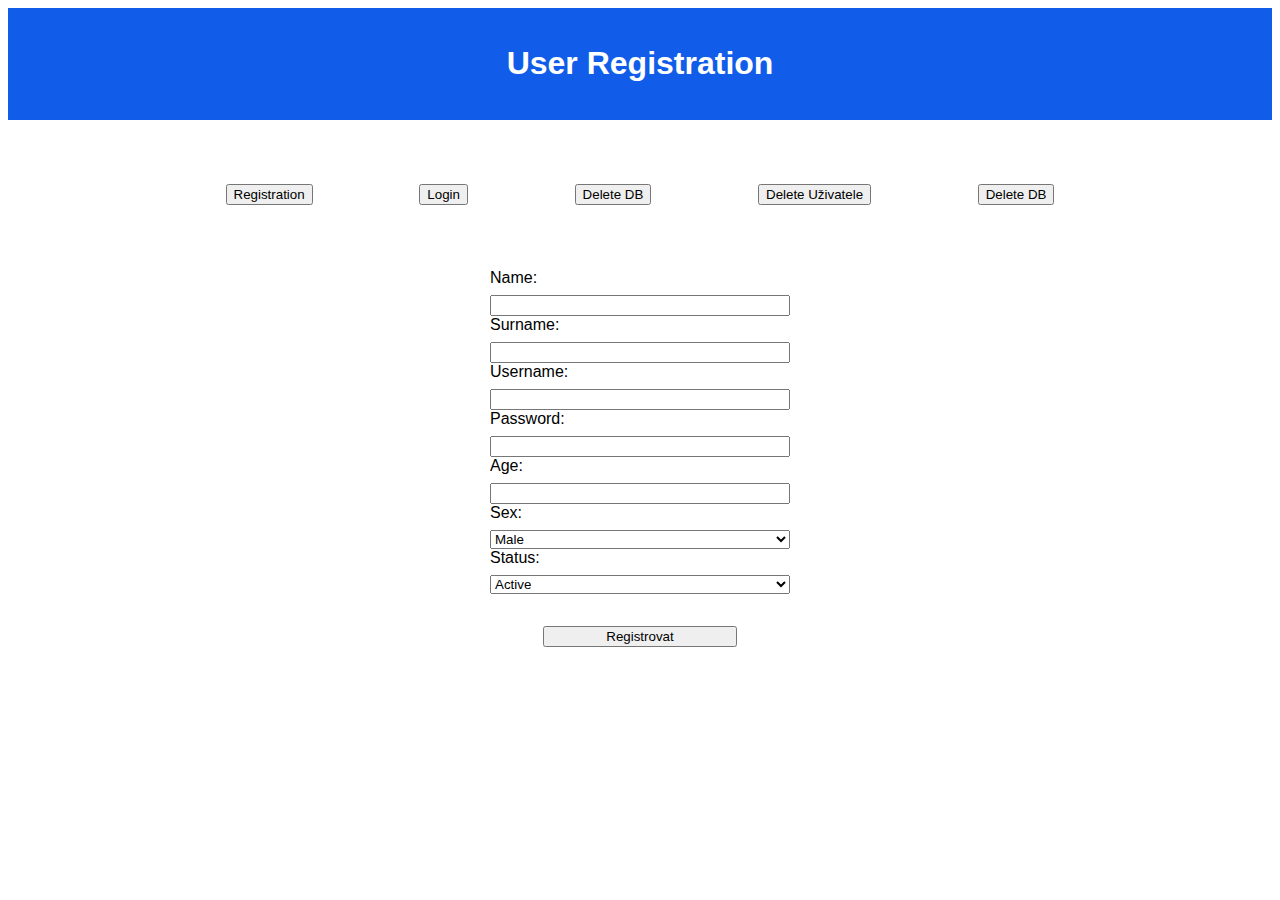
<file: index.html>
<!DOCTYPE html>
<html lang="cs-CZ">
    <head>
        <meta charset="UTF-8">
        <title>Database Window</title>
        <link rel="stylesheet" href="./styles.css">
    </head>
    <body>
        <header>
            <h1>User Registration</h1>
        </header>
        <nav>
            <button onclick="showRegistrationForm()">Registration</button>
            <button onclick="showLoginForm()">Login</button>
            <button onclick="showUserList()">Delete DB</button>
            <button onclick="deleteUser()">Delete Uživatele</button>
            <button onclick="deleteDatabase()">Delete DB</button>
        </nav>
        <div id="content">
            <!-- Tento kontent se dynamicky mění. -->
        </div>
        <script src="./main.js"></script>
    </body>
</html>
</file>
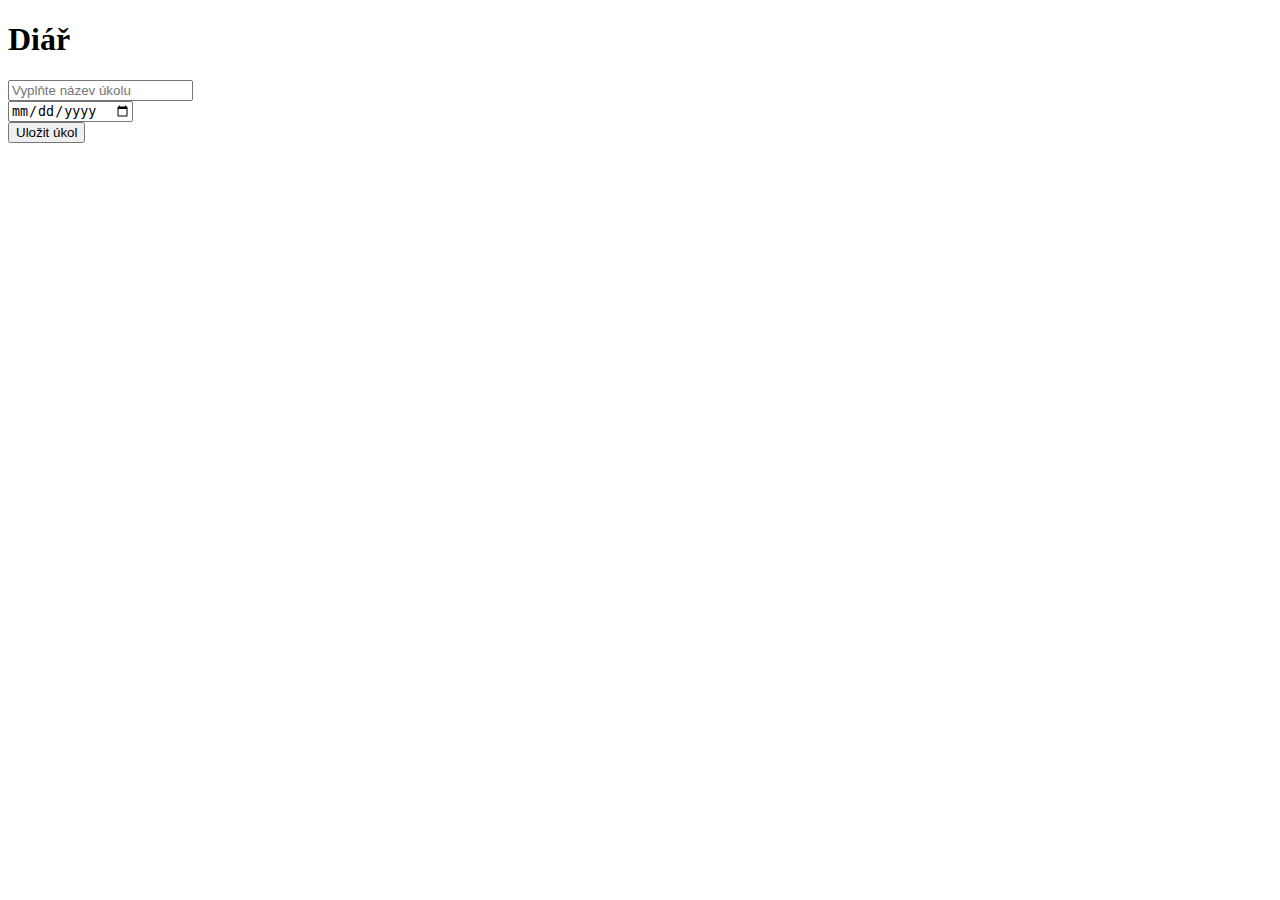
<file: DIAŘ/index.html>
<!DOCTYPE html>
<html lang="cs-cz">
<head>
    <meta charset="UTF-8">
    <title>Diář</title>
</head>
<body>
    <h1>Diář</h1>
    <div>
        <input type="text" id="nazev" placeholder="Vyplňte název úkolu"><br>
        <input type="date" id="datum" placeholder="Vyplňte datum"><br>
        <button id="potvrdit">Uložit úkol</button>
    </div>
    <div id="seznam-ukolu">

    </div>
    <script src="js/Diar.js"></script>
    <script src="js/Zaznam.js"></script>
    <script src="js/obsluha.js"></script>
</body>
</html>
</file>
<file: styles.css>
body {
    font-family: Arial, sans-serif;
}

header {
    background-color: #115de9;
    color: white;
    text-align: center;
    padding: 1em;
}

nav {
    display: flex;
    justify-content: center;
    margin: 4em;
}

button {
    margin: 0 4em;
}

form {
    display: flex;
    flex-direction: column;
    max-width: 300px;
    margin: 2em auto;
}

label {
    margin-bottom: 0.5em;
}

.success {
    color: green;
}

.error {
    color: red;
}
</file>
